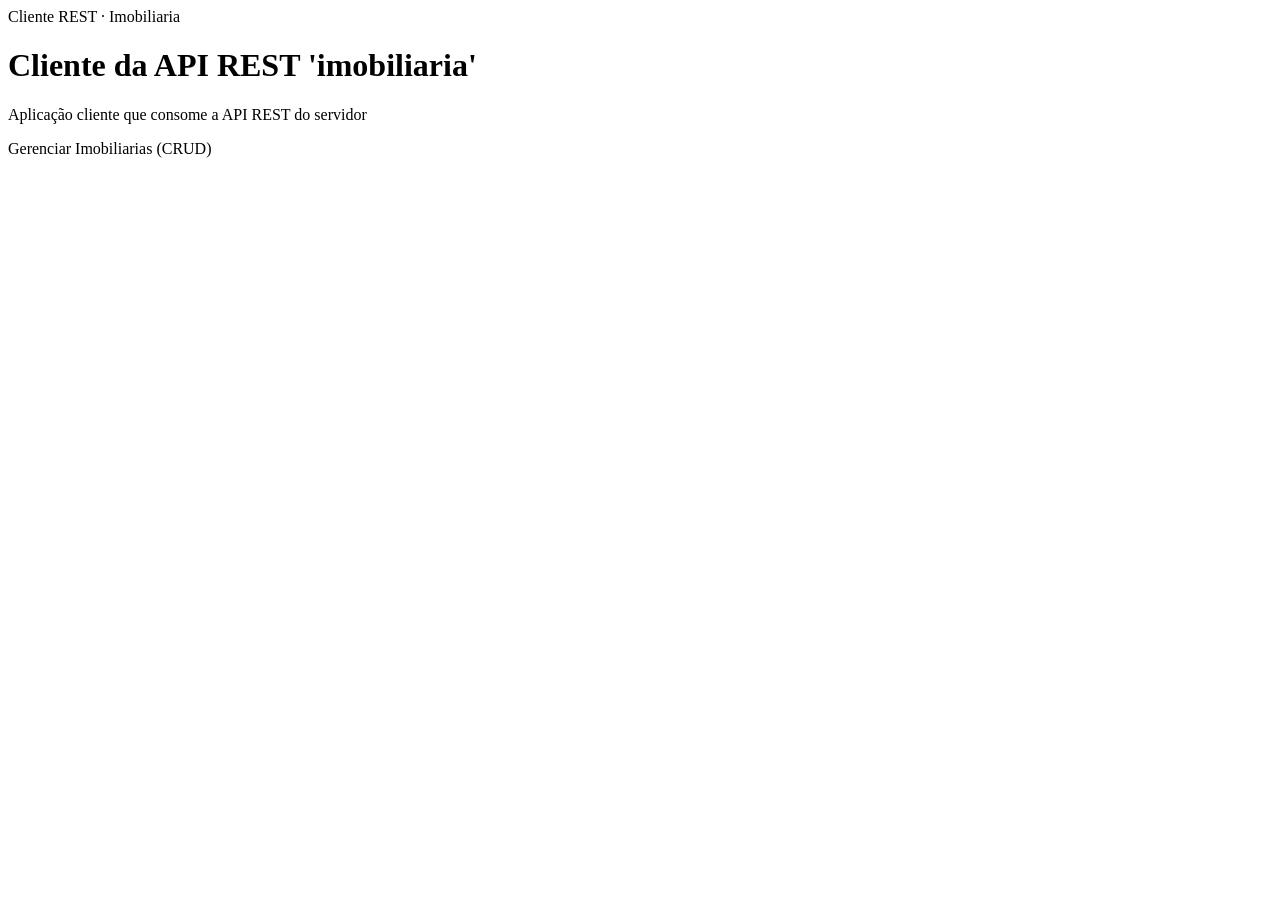
<file: src/main/resources/templates/index.html>
<!doctype html>
<html xmlns:th="http://www.thymeleaf.org" lang="pt-br">
  <head>
    <title>Cliente REST - Imobiliarias</title>
    <meta charset="UTF-8" />
    <meta name="viewport" content="width=device-width, initial-scale=1.0" />
    <link rel="stylesheet" th:href="@{/css/style.css}" />
  </head>
  <body>
    <header>
      <a th:href="@{/}">Cliente REST &middot; Imobiliaria</a>
    </header>
    <main>
      <h1>Cliente da API REST 'imobiliaria'</h1>
      <div class="card">
        <p>Aplicação cliente que consome a API REST do servidor</p>
        <p style="margin-top: 1rem">
          <a class="btn btn-azul" th:href="@{/imobiliarias}"
            >Gerenciar Imobiliarias (CRUD)</a
          >
        </p>
      </div>
    </main>
  </body>
</html>
</file>
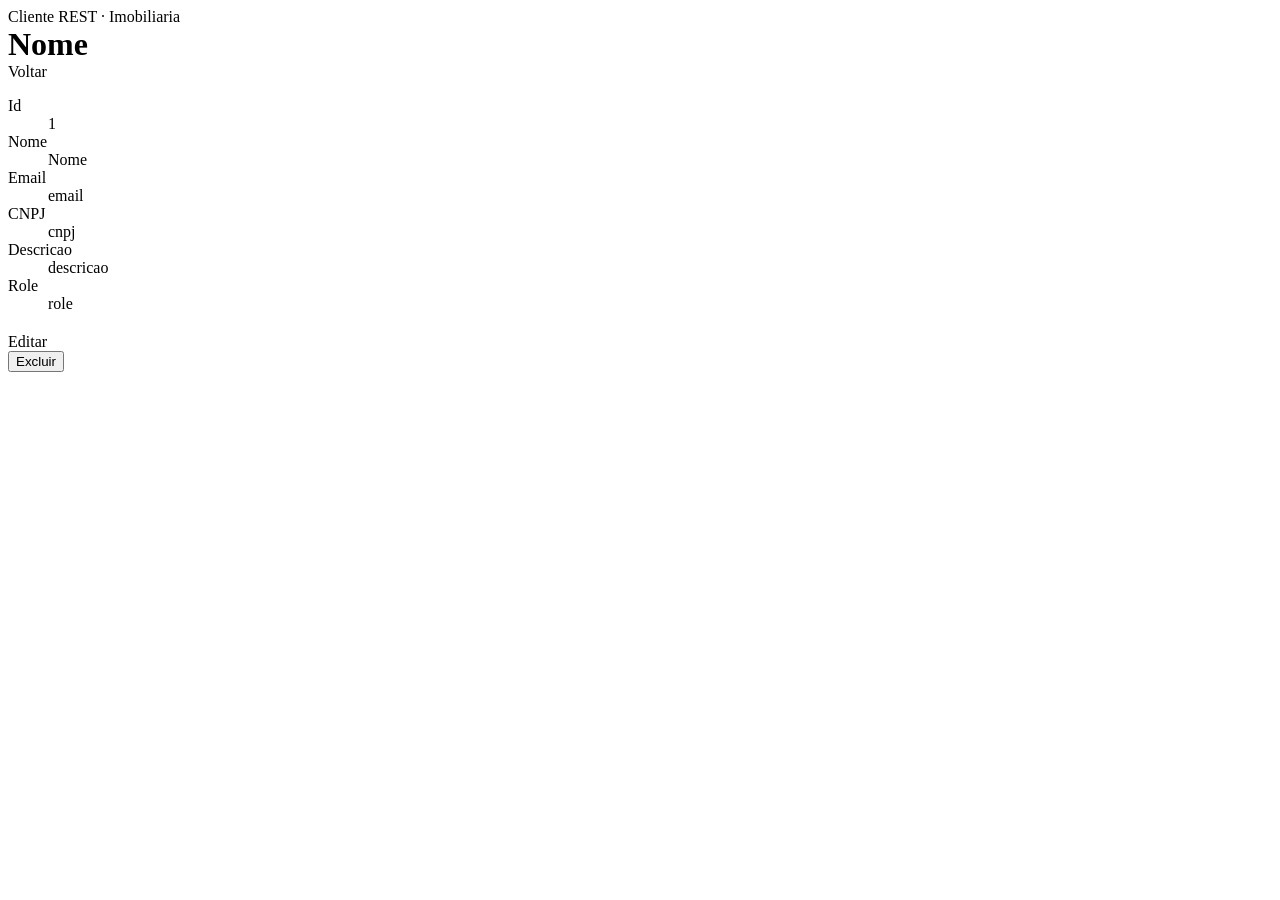
<file: src/main/resources/templates/imobiliarias/detalhe.html>
<!DOCTYPE html>
<html xmlns:th="http://www.thymeleaf.org" lang="pt-br">
<head>
    <title>Detalhe da imobiliaria</title>
    <meta charset="UTF-8">
    <meta name="viewport" content="width=device-width, initial-scale=1.0">
    <link rel="stylesheet" th:href="@{/css/style.css}">
</head>
<body>
<header>
    <a th:href="@{/}">Cliente REST &middot; Imobiliaria</a>
</header>
<main>
    <div class="barra-topo">
        <h1 style="margin:0" th:text="${imobiliaria.nome}">Nome</h1>
        <a class="btn btn-cinza" th:href="@{/imobiliarias}">Voltar</a>
    </div>

    <div class="card">
        <dl>
            <dt>Id</dt><dd th:text="${imobiliaria.id}">1</dd>
            <dt>Nome</dt><dd th:text="${imobiliaria.nome}">Nome</dd>
            <dt>Email</dt><dd th:text="${imobiliaria.email}">email</dd>
            <dt>CNPJ</dt><dd th:text="${imobiliaria.cnpj}">cnpj</dd>
            <dt>Descricao</dt><dd th:text="${imobiliaria.descricao}">descricao</dd>
            <dt>Role</dt><dd th:text="${imobiliaria.role}">role</dd>
        </dl>
        <div class="acoes" style="margin-top:1.25rem">
            <a class="btn btn-azul" th:href="@{/imobiliarias/{id}/editar(id=${imobiliaria.id})}">Editar</a>
            <form th:action="@{/imobiliarias/{id}/remover(id=${imobiliaria.id})}" method="post"
                  onsubmit="return confirm('Remover esta imobiliaria?');" style="margin:0">
                <button type="submit" class="btn btn-vermelho">Excluir</button>
            </form>
        </div>
    </div>
</main>
</body>
</html>
</file>
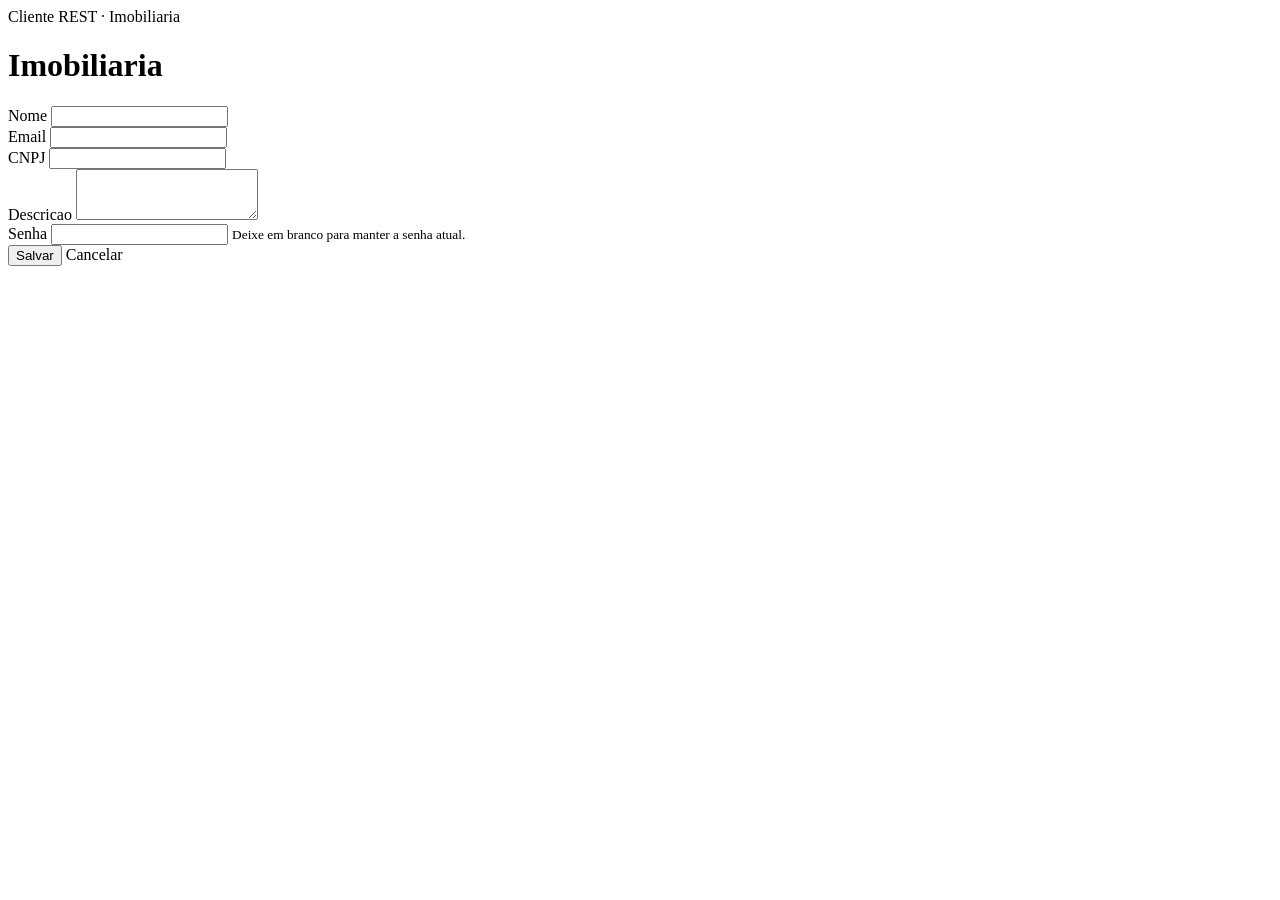
<file: src/main/resources/templates/imobiliarias/form.html>
<!DOCTYPE html>
<html xmlns:th="http://www.thymeleaf.org" lang="pt-br">
<head>
    <title th:text="${modo == 'novo'} ? 'Nova imobiliaria' : 'Editar imobiliaria'">Imobiliaria</title>
    <meta charset="UTF-8">
    <meta name="viewport" content="width=device-width, initial-scale=1.0">
    <link rel="stylesheet" th:href="@{/css/style.css}">
</head>
<body>
<header>
    <a th:href="@{/}">Cliente REST &middot; Imobiliaria</a>
</header>
<main>
    <h1 th:text="${modo == 'novo'} ? 'Nova imobiliaria' : 'Editar imobiliaria'">Imobiliaria</h1>

    <!-- POST /imobiliarias (criar) ou POST /imobiliarias/{id} (atualizar) -->
    <form class="card" method="post"
          th:action="${modo == 'novo'} ? @{/imobiliarias} : @{/imobiliarias/{id}(id=${imobiliaria.id})}"
          th:object="${imobiliaria}">

        <div class="campo">
            <label for="nome">Nome</label>
            <input type="text" id="nome" th:field="*{nome}" required>
        </div>

        <div class="campo">
            <label for="email">Email</label>
            <input type="email" id="email" th:field="*{email}" required>
        </div>

        <div class="campo">
            <label for="cnpj">CNPJ</label>
            <input type="text" id="cnpj" th:field="*{cnpj}" required>
        </div>

        <div class="campo">
            <label for="descricao">Descricao</label>
            <textarea id="descricao" rows="3" th:field="*{descricao}"></textarea>
        </div>

        <div class="campo">
            <label for="password">Senha</label>
            <input type="password" id="password" th:field="*{password}"
                   th:required="${modo == 'novo'}">
            <small th:if="${modo != 'novo'}">Deixe em branco para manter a senha atual.</small>
        </div>

        <div class="acoes">
            <button type="submit" class="btn btn-azul">Salvar</button>
            <a class="btn btn-cinza" th:href="@{/imobiliarias}">Cancelar</a>
        </div>
    </form>
</main>
</body>
</html>
</file>
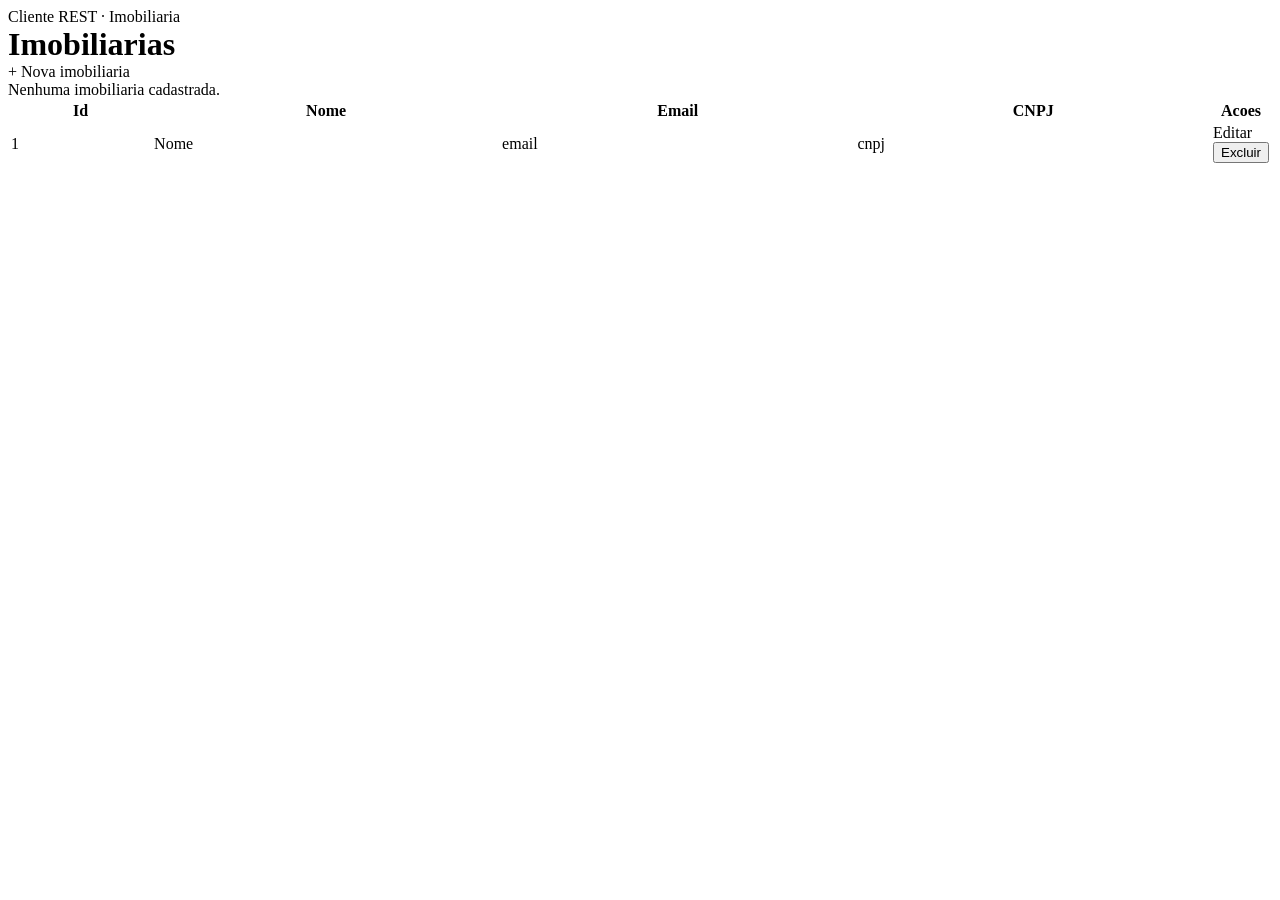
<file: src/main/resources/templates/imobiliarias/lista.html>
<!DOCTYPE html>
<html xmlns:th="http://www.thymeleaf.org" lang="pt-br">
<head>
    <title>Imobiliarias</title>
    <meta charset="UTF-8">
    <meta name="viewport" content="width=device-width, initial-scale=1.0">
    <link rel="stylesheet" th:href="@{/css/style.css}">
</head>
<body>
<header>
    <a th:href="@{/}">Cliente REST &middot; Imobiliaria</a>
</header>
<main>
    <div th:if="${sucesso}" class="alerta alerta-sucesso" th:text="${sucesso}"></div>
    <div th:if="${erro}" class="alerta alerta-erro" th:text="${erro}"></div>

    <div class="barra-topo">
        <h1 style="margin:0">Imobiliarias</h1>
        <a class="btn btn-azul" th:href="@{/imobiliarias/novo}">+ Nova imobiliaria</a>
    </div>

    <div th:if="${imobiliarias.isEmpty()}" class="vazio">
        Nenhuma imobiliaria cadastrada.
    </div>

    <table th:unless="${imobiliarias.isEmpty()}">
        <thead>
        <tr>
            <th>Id</th>
            <th>Nome</th>
            <th>Email</th>
            <th>CNPJ</th>
            <th style="width:1%">Acoes</th>
        </tr>
        </thead>
        <tbody>
        <tr th:each="imob : ${imobiliarias}">
            <td th:text="${imob.id}">1</td>
            <td><a th:href="@{/imobiliarias/{id}(id=${imob.id})}" th:text="${imob.nome}">Nome</a></td>
            <td th:text="${imob.email}">email</td>
            <td th:text="${imob.cnpj}">cnpj</td>
            <td>
                <div class="acoes">
                    <a class="btn btn-cinza btn-sm" th:href="@{/imobiliarias/{id}/editar(id=${imob.id})}">Editar</a>
                    <form th:action="@{/imobiliarias/{id}/remover(id=${imob.id})}" method="post"
                          onsubmit="return confirm('Remover esta imobiliaria?');" style="margin:0">
                        <button type="submit" class="btn btn-vermelho btn-sm">Excluir</button>
                    </form>
                </div>
            </td>
        </tr>
        </tbody>
    </table>
</main>
</body>
</html>
</file>
